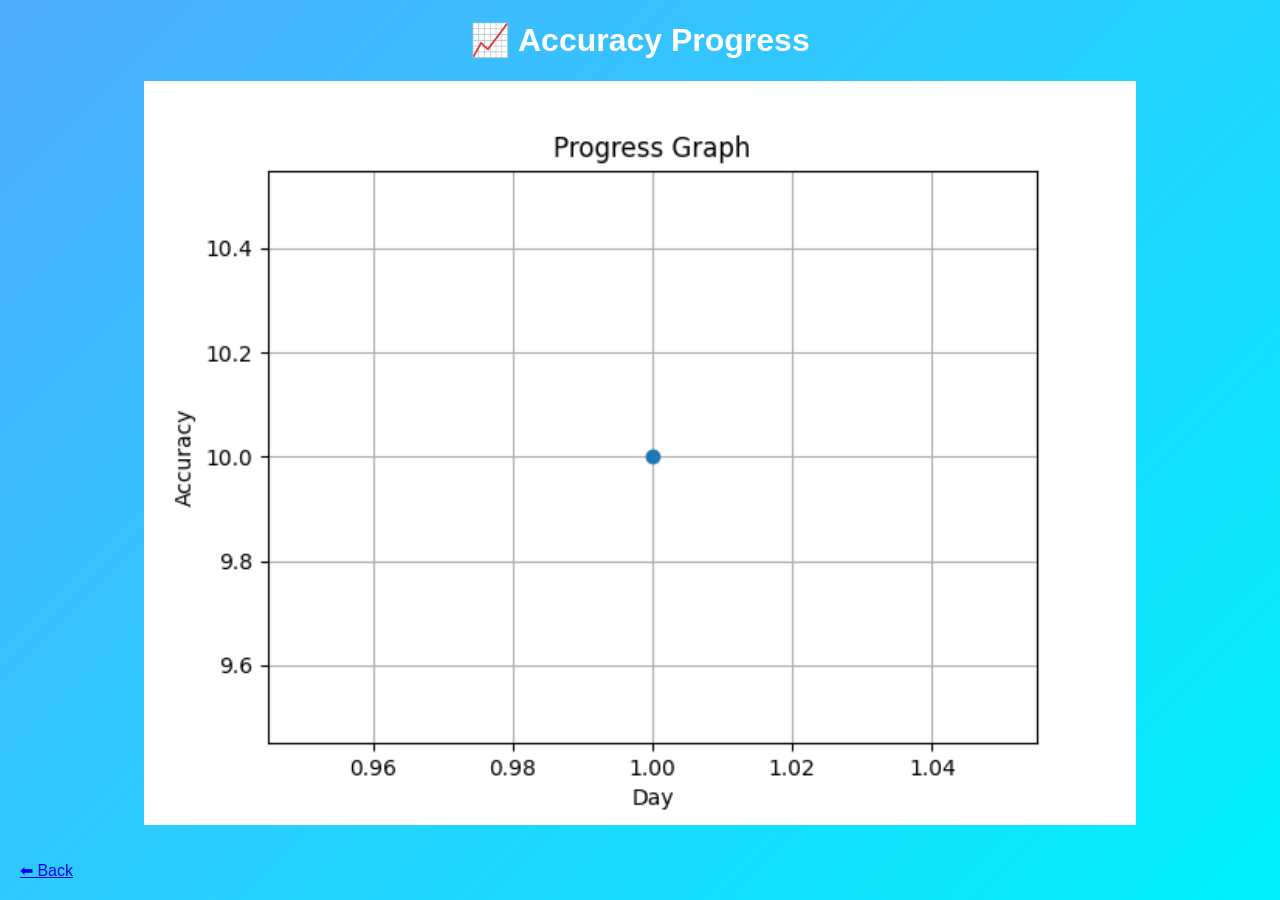
<file: templates/graph.html>
<!DOCTYPE html>
<html>
<head>
    <title>Progress Graph</title>
    <link rel="stylesheet" href="/static/style.css">
</head>
<body>

<h1>📈 Accuracy Progress</h1>

<img src="/static/graph.png" class="graph-image">

<br><br>
<a href="/">⬅ Back</a>

</body>
</html>
</file>
<file: static/style.css>
body {
    font-family: Arial;
    margin: 20px;
    background: linear-gradient(135deg, #4facfe, #00f2fe);
    color: #333;
}

h1, h2 {
    text-align: center;
    color: white;
}

.dashboard {
    display: flex;
    justify-content: space-around;
    margin: 20px;
}

.card {
    background: white;
    padding: 20px;
    border-radius: 15px;
    font-weight: bold;
    width: 120px;
    text-align: center;
}

.progress-bar {
    width: 80%;
    margin: auto;
    background: #ddd;
    height: 20px;
    border-radius: 10px;
}

.progress {
    height: 100%;
    background: green;
    border-radius: 10px;
}

form, .login-box {
    background: white;
    padding: 20px;
    width: 300px;
    margin: 20px auto;
    border-radius: 15px;
}

input, button {
    width: 100%;
    padding: 10px;
    margin: 8px 0;
}

button {
    background: #ff4b2b;
    color: white;
    border: none;
}

table {
    width: 100%;
    background: white;
    border-collapse: collapse;
}

th {
    background: #333;
    color: white;
}

td, th {
    padding: 10px;
    text-align: center;
}

.graph-image {
    display: block;
    margin: auto;
    width: 80%;
}

@media(max-width: 600px){
    .dashboard {
        flex-direction: column;
        align-items: center;
    }
}
</file>
